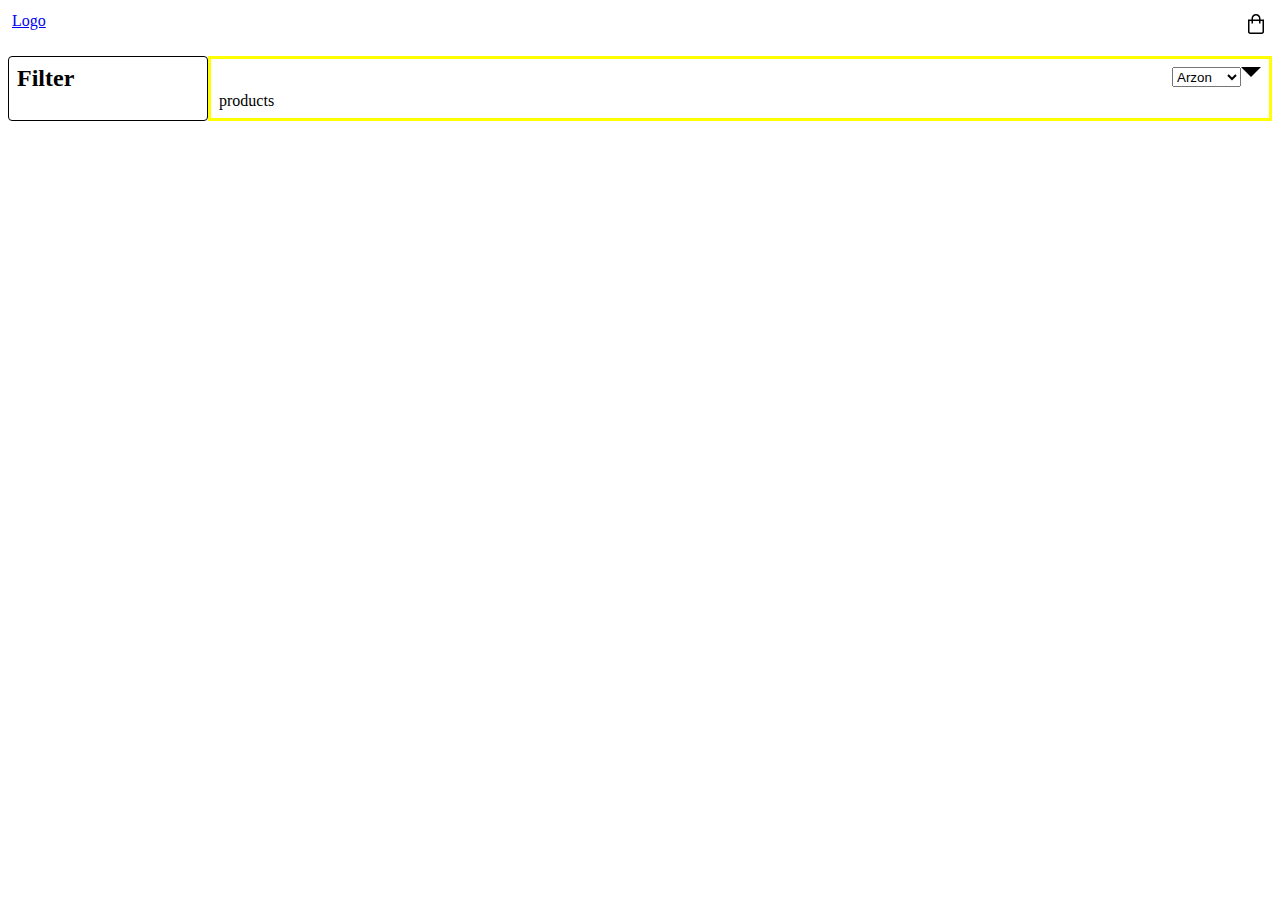
<file: index.html>
<!DOCTYPE html>
<html lang="en">
  <head>
    <meta charset="UTF-8" />
    <meta name="viewport" content="width=device-width, initial-scale=1.0" />
    <link rel="stylesheet" href="./style.css" />
    <script defer type="module" src="./script.js"></script>
    <title>Online Shop</title>
  </head>
  <body>
    <header>
      <a href="#">Logo</a>
      <svg
        data-v-4430e31c=""
        width="24"
        height="24"
        viewBox="0 0 24 24"
        fill="black"
        xmlns="http://www.w3.org/2000/svg"
        class="ui-icon slightly transparent icon-cart"
      >
        <path
          fill-rule="evenodd"
          clip-rule="evenodd"
          d="M9 6.5C9 4.88779 10.2402 3.5 12 3.5C13.7598 3.5 15 4.88779 15 6.5V7.5H9V6.5ZM7.5 9V11.5H9V9H15V11.5H16.5V9H18.5V19.75C18.5 20.1642 18.1642 20.5 17.75 20.5H6.25C5.83579 20.5 5.5 20.1642 5.5 19.75V9H7.5ZM7.5 7.5V6.5C7.5 4.11221 9.35984 2 12 2C14.6402 2 16.5 4.11221 16.5 6.5V7.5H19.25H20V8.25V19.75C20 20.9926 18.9926 22 17.75 22H6.25C5.00736 22 4 20.9926 4 19.75V8.25V7.5H4.75H7.5Z"
        ></path>
      </svg>
    </header>
    <div class="container">
      <aside>
        <h2>Filter</h2>
        <ul class="filters">
          <!-- <li><button>Mens Clothing</button></li>
          <li><button>Electronics</button></li>
          <li><button>Shoes</button></li>
          <li><button>Watches</button></li> -->
        </ul>
        <!-- <div class="spinner"></div> -->
      </aside>
      <main>
        <!-- <div class="sort"> -->
          <div class="sort">
            <select name="sort" id="sort">
              <option value="cheap">Arzon</option>
              <option value="expensive">Qimmat</option>
            </select>
            <div class="triangle"></div>
          </div>
          

          <ul class="products">
            products
          </ul>
        <!-- </div> -->
      </main>
    </div>
  </body>
</html>
</file>
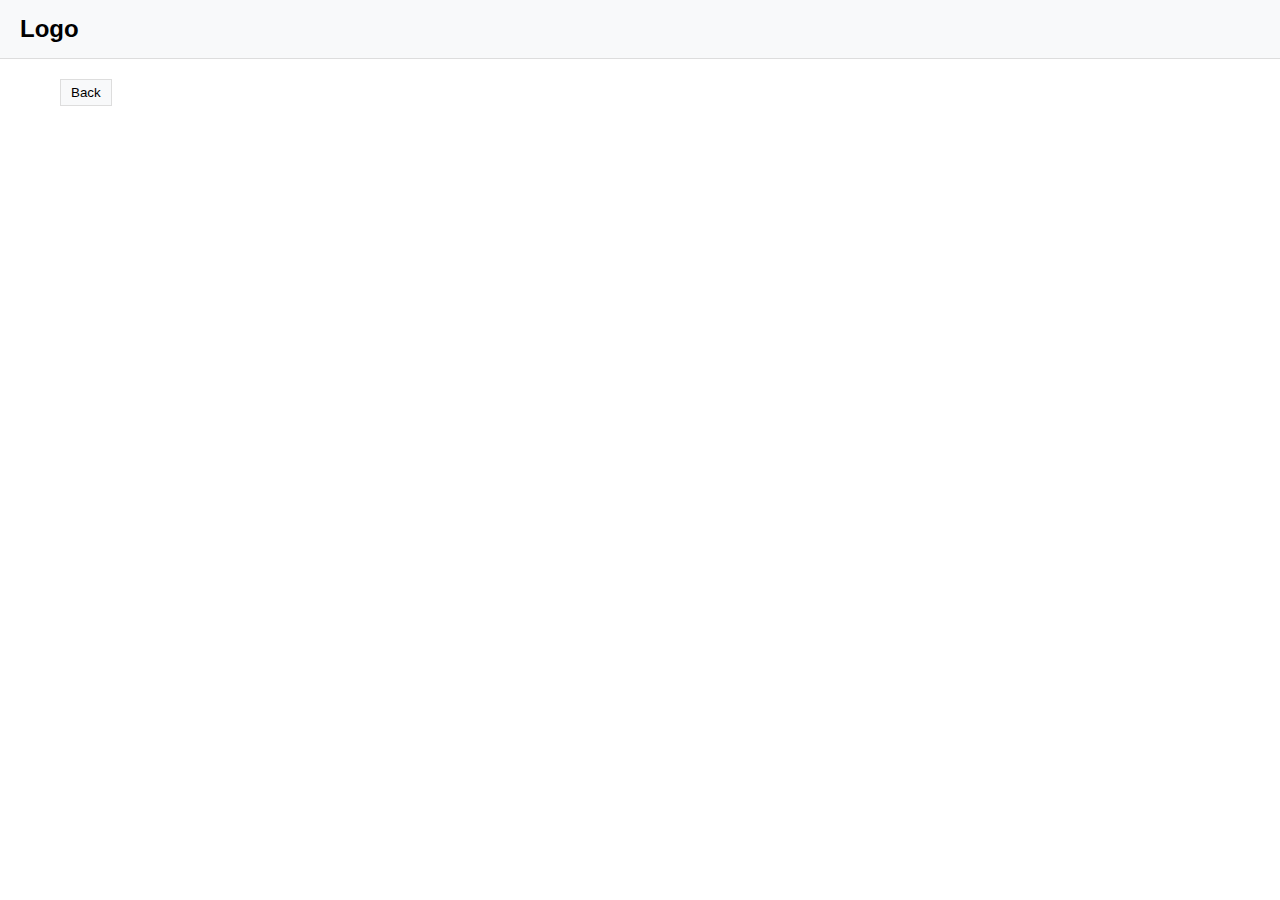
<file: product.html>
<!DOCTYPE html>
<html lang="en">
<head>
  <meta charset="UTF-8">
  <meta name="viewport" content="width=device-width, initial-scale=1.0">
  <title>Product Page</title>
  <link rel="stylesheet" href="product-styles.css">
</head>
<body>
  <header class="header">
    <h1 class="logo"><a href="./index.html">Logo</a></h1>
  </header>
  <main class="container">
    <button class="back-btn"><a href="./index.html">Back</a></button>
    <div class="product">
    </div>
  </main>
  <script type="module" src="product_script.js"></script>
</body>
</html>
</file>
<file: style.css>
* {
    margin: 0;
    padding: 0;
    box-sizing: border-box;
}

ul {
    list-style-type: none;
}

body {
    display: flex;
    flex-direction: column;
}

header {
    display: flex;
    justify-content: space-between;
    padding: 0.75rem;
}

.container {
    display: grid;
    grid-template-columns: 200px 4fr;
    padding: 0.5rem;
}

.container aside {
    /* width: 200px; */
    /* max-width: fit-content; */
    flex-basis: 100px;
    border: 1px solid black;
    border-radius: 4px;
    padding: 0.5rem;
    display: flex;
    flex-direction: column;
    gap: 4px;
}

.container main {
    display: flex;
    flex-direction: column;
    gap: 5px;
    padding: 0.5rem;
    border: 3px solid yellow;
}

.triangle {
    content: "asdas";
    width: 0;
    height: 0;
    /* position: absolute; */
    border: 10px solid transparent;
    border-top-color: currentColor;
    align-self: flex-end;
}


.container main .sort {
    display: flex;
    align-self: flex-end;
    /* position: relative; */
    /* border: 10px solid green; */
}

.spinner {
    width: 40px;
    height: 40px;
    border: 10px solid blue;
    border-radius: 50%;
    border-top-color: transparent;
    animation-name: spin;
    animation-duration: 1;
    place-self: center;
}

.filters {
    display: flex;
    flex-direction: column;
    gap: 0.5rem;
}

img {
    display: block;
    width: 100%;
}

.products {
    /* border: 2px solid black; */
    border-radius: 8px;
    display: grid;
    flex-wrap: wrap;
    grid-template-columns: repeat(auto-fit, minmax(200px, 1fr));
    gap: 5px;
}

.card {
    border: 1px solid gray;
    border-radius: 4px;
    /* height: 500px */
}

.btn {
    background-color: #008CBA;;
    width: 100px;
    height: 60px;
    border: none;
    color: white;
    text-align: center;
    text-decoration: none;
    display: inline-block;
    font-size: 16px;
    cursor: pointer;
    border-radius: 8px;
}

@keyframes spin{
    to {
        transform: rotateZ(360deg)
    }
}

@media only screen and (max-width: 640px) {
    .container {
        display: flex;
        flex-direction: column;
    }

    .filters {
        display: flex;
        flex-direction: row;
        justify-content: space-between;
    }

    .filters li {
        flex-basis: 120px;
    }
}
</file>
<file: product-styles.css>
* {
  margin: 0;
  padding: 0;
  box-sizing: border-box;
}

a {
    text-decoration: none;
    color: black;
}

ul {
    list-style-type: none;
}

img {
    /* display: block; */
    width: 100%;
    object-fit: cover;
}

body {
  font-family: Arial, sans-serif;
  line-height: 1.6;
  color: #333;
}

.header {
  background-color: #f8f9fa;
  padding: 10px 20px;
  border-bottom: 1px solid #ddd;
}

.logo {
  font-size: 1.5rem;
}

.container {
  max-width: 1200px;
  margin: 20px auto;
  padding: 0 20px;
}

.back-btn {
  background-color: #f8f9fa;
  border: 1px solid #ddd;
  padding: 5px 10px;
  cursor: pointer;
  margin-bottom: 20px;
}

.product {
  display: flex;
  gap: 20px;
}

.product-image {
  width: 400px;
  height: 300px;
  background-color: #f4f4f4;
  border: 1px solid #ddd;
  flex-shrink: 0;
}

.product-info {
  flex-grow: 1;
}

.product-title {
  font-size: 1.8rem;
  margin-bottom: 10px;
}

.product-price {
  font-size: 1.5rem;
  color: #555;
  margin-bottom: 10px;
}

.product-description {
  margin-bottom: 20px;
}

.add-to-cart {
  background-color: #007bff;
  color: #fff;
  border: none;
  padding: 10px 20px;
  font-size: 1rem;
  cursor: pointer;
  margin-bottom: 20px;
}

.add-to-cart:hover {
  background-color: #0056b3;
}

.product-details {
  background-color: #f8f9fa;
  padding: 10px;
  border: 1px solid #ddd;
  border-radius: 5px;
}

.product-details ul {
  list-style-type: none;
}

.product-details li {
  margin-bottom: 5px;
}
</file>
